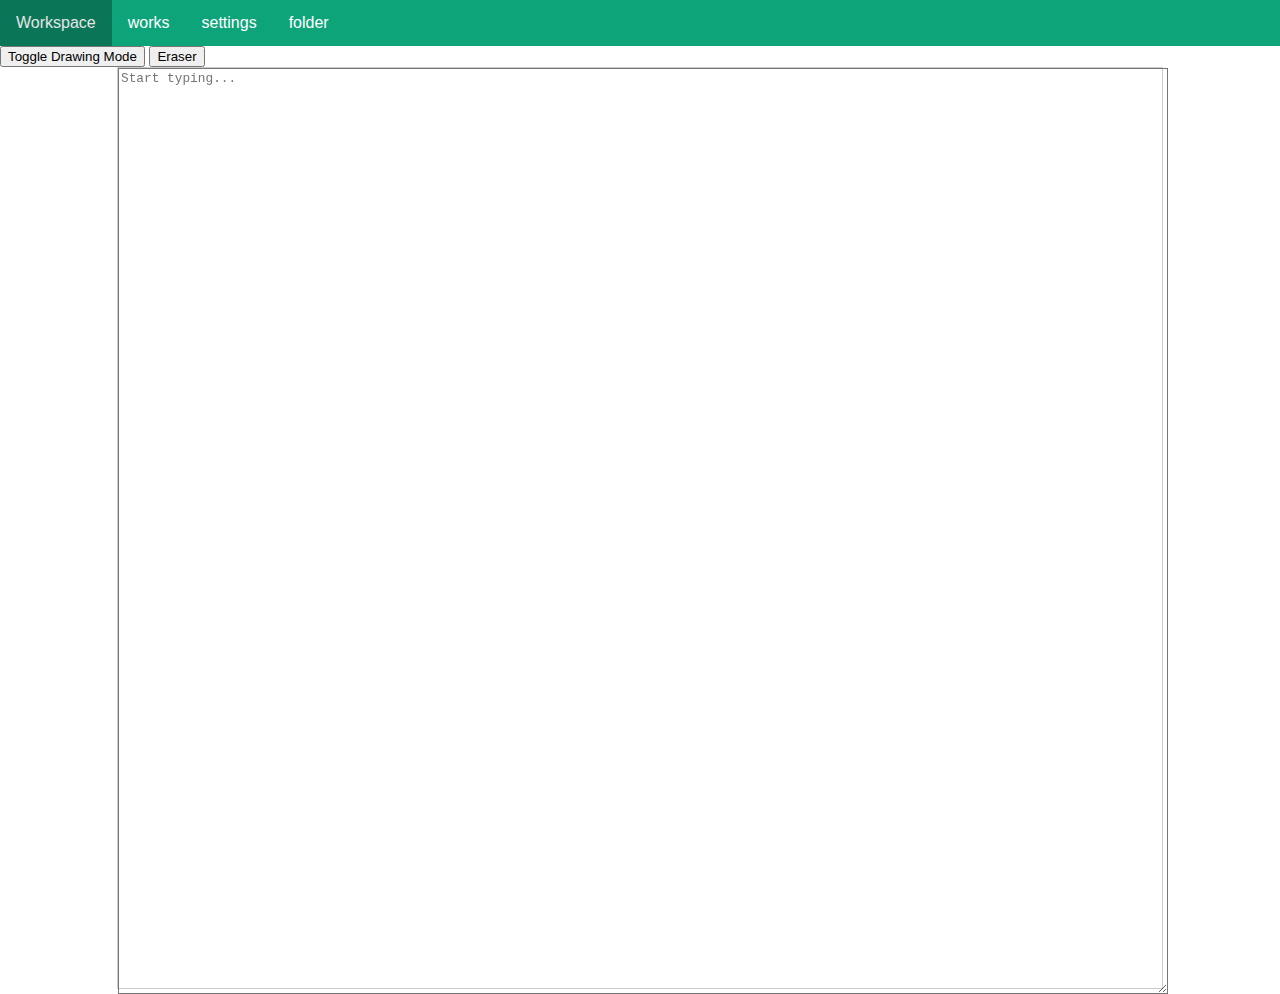
<file: workspace.html>
<!DOCTYPE html>
<html lang="en">
  <div>
    <head>
      <meta charset="UTF-8" />
      <meta name="viewport" content="width=device-width, initial-scale=1.0" />
      <link rel="icon" href="logo.ico" />
      <title>Memotori</title>
      <link
        rel="shortcut icon"
        type="./Memotori/res/logo.png"
        href="favicon.ico"
      />
      <script src="canvassScript.js"></script>
      <style>
        body {
          margin: 0;
          font-family: Arial, Helvetica, sans-serif;
          width: 100%;
          overflow-x: hidden;
        }

        .navbar {
          overflow: hidden;
          background-color: #0ea47a;
        }

        .navbar a {
          float: left;
          display: block;
          color: #ffffff;
          text-align: center;
          padding: 14px 16px;
          text-decoration: none;
        }

        .navbar a:hover {
          background-color: #12d39d;
        }

        .navbar a.active {
          background-color: #0a7557;
          color: #e6e6e6;
        }
        @media screen and (max-width: 600px) {
          .navbar a {
            float: none;
            width: 100%;
          }
        }

        #notepad {
          position: relative;
          width: 80%; 
          height: 100vh; 
          border: 1px solid #ccc;
          padding: 10px;
          
          background-color: #fff;
          margin: 0 auto;
        }

        #drawingCanvas,
        #textarea {
          position: absolute; 
          top: 0;
          left: 0;
          width: 100%;
          height: 100%;
        }

        #textarea {
          background: transparent; 
        }
        #textarea::placeholder {
          font-size: 1vw; /* adjust as needed */
        }
      </style>
    </head>
    <body>
      <div class="navbar">

        <a class="active" href="#home">Workspace</a>
        <a href="#news">works</a>
        <a href="#contact">settings</a>
        <a href="#about">folder</a>
        
      </div>
      <button id="toggleDrawingMode">Toggle Drawing Mode</button>
      <button id="eraser">Eraser</button>
      
      <div id="notepad">
        
        <canvas id="drawingCanvas"></canvas>
        <textarea id="textarea" placeholder="Start typing..."></textarea>
      </div>
    </body>
  </div>
</html>
</file>
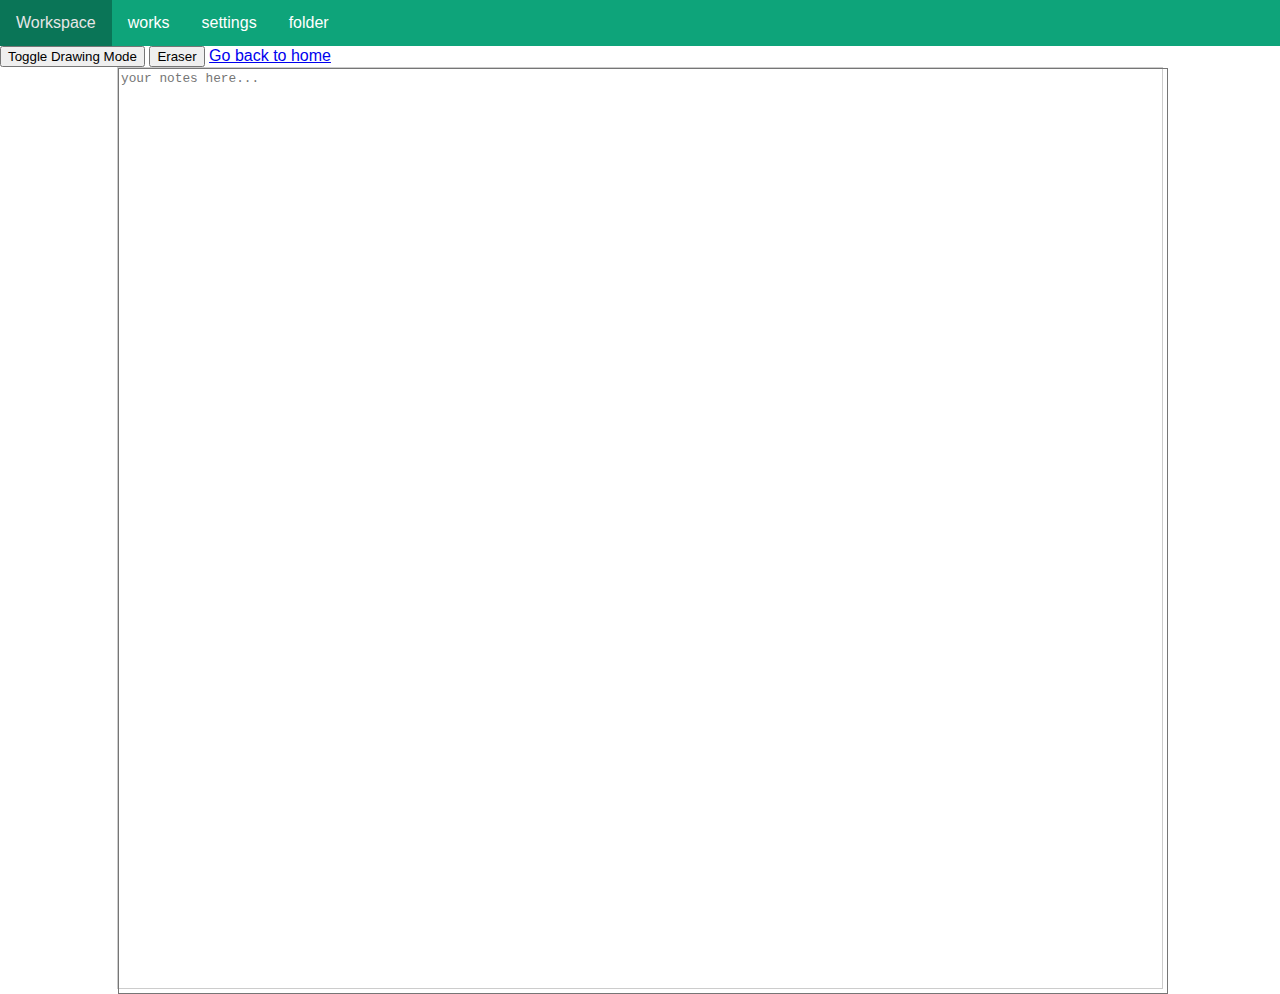
<file: templates/view.html>
<!DOCTYPE html>
<html lang="en">
  <div>
    <head>
      <meta charset="UTF-8" />
      <meta name="viewport" content="width=device-width, initial-scale=1.0" />
      <link rel="icon" href="logo.ico" />
      <title>{{ title }}</title>
      <link
        rel="shortcut icon"
        type="./Memotori/res/logo.png"
        href="favicon.ico"
      />
      
      <style>
        body {
          margin: 0;
          font-family: Arial, Helvetica, sans-serif;
          width: 100%;
          overflow: hidden;
          
        }

        .navbar {
          overflow: hidden;
          background-color: #0ea47a;
        }

        .navbar a {
          float: left;
          display: block;
          color: #ffffff;
          text-align: center;
          padding: 14px 16px;
          text-decoration: none;
        }

        .navbar a:hover {
          background-color: #12d39d;
        }

        .navbar a.active {
          background-color: #0a7557;
          color: #e6e6e6;
        }
        @media screen and (max-width: 600px) {
          .navbar a {
            float: none;
            width: 100%;
          }
        }

        #notepad {
          position: relative;
          width: 80%; 
          height: 100vh; 
          border: 1px solid #ccc;
          padding: 10px;
          
          background-color: #fff;
          margin: 0 auto;
          
        }

        #drawingCanvas,
        #textarea {
          font-family: monospace !important;
          position: absolute; 
          top: 0;
          left: 0;
          width: 100%;
          height: 100%;
          resize: none;
          
        }

        #textarea {
          background: transparent; 
        }
        #textarea::placeholder {
          font-size: 1vw; /* adjust as needed */
        }
      </style>
    </head>
    <body>
      <div class="navbar">

        <a class="active" href="#home">Workspace</a>
        <a href="#news">works</a>
        <a href="#contact">settings</a>
        <a href="#about">folder</a>
        
      </div>
      <button id="toggleDrawingMode">Toggle Drawing Mode</button>
      <button id="eraser">Eraser</button>
      <a href="/">Go back to home</a>
      
      <div id="notepad">
        
        <canvas id="drawingCanvas"></canvas>
        
        <textarea rows="1" cols="1" id="textarea" placeholder="your notes here..."></textarea>
      </div>
    </body>
  </div>
</html>
</file>
